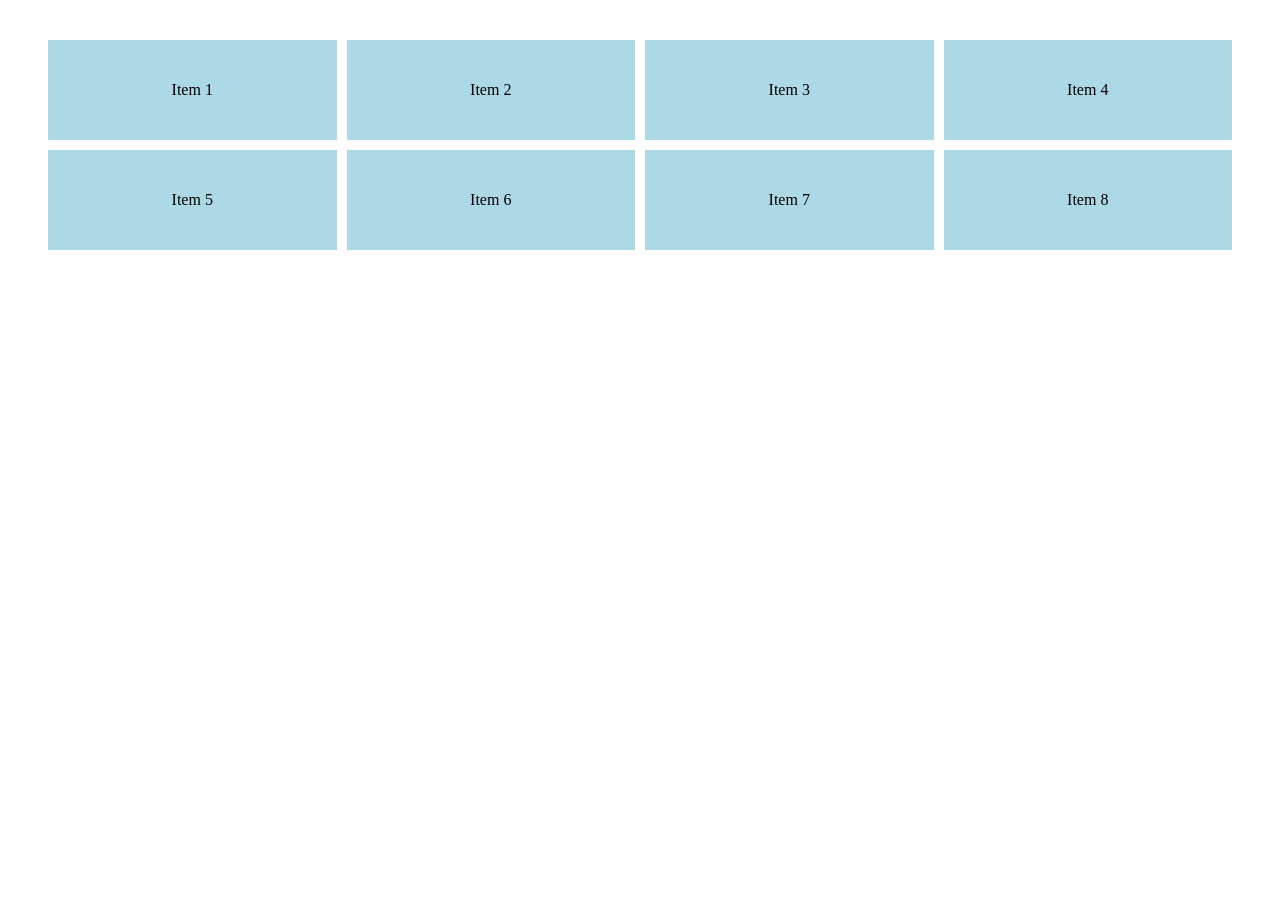
<file: Exercise01/index.html>
<!DOCTYPE html>
<html lang="en">
<head>
    <meta charset="UTF-8">
    <meta name="viewport" content="width=device-width, initial-scale=1.0">
    <link rel="stylesheet" href="style.css">
    <title>Document</title>
</head>
<body>
    <div class ="container">
        <div class="item">Item 1</div>
        <div class="item">Item 2</div>
        <div class="item">Item 3</div>
        <div class="item">Item 4</div>
        <div class="item">Item 5</div>
        <div class="item">Item 6</div>
        <div class="item">Item 7</div>
        <div class="item">Item 8</div>
    </div>
    
</body>
</html>
</file>
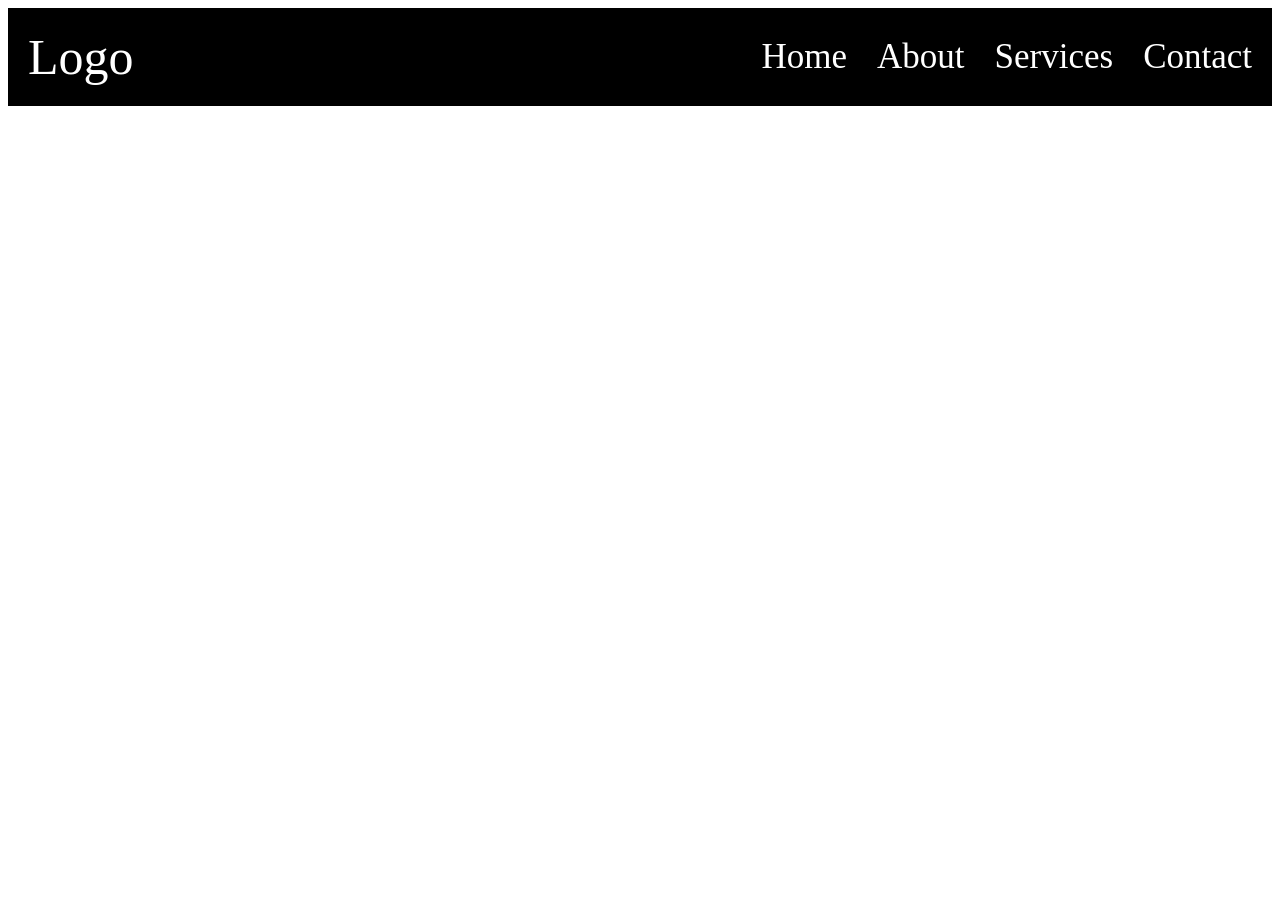
<file: Exercise02/index.html>
<!DOCTYPE html>
<html lang="en">
<head>
    <meta charset="UTF-8">
    <meta name="viewport" content="width=device-width, initial-scale=1.0">
    <link rel="stylesheet" href="style.css">
    <link rel="stylesheet" href="https://fonts.googleapis.com/css2?family=Material+Symbols+Outlined:opsz,wght,FILL,GRAD@20..48,100..700,0..1,-50..200" />
    <title>Document</title>
</head>
<body>
    <div class="container">
        <div class="logo">Logo</div>
        <div class="icon">
            <div class="icon-item">Home</div>
            <div class="icon-item">About</div>
            <div class="icon-item">Services</div>
            <div class="icon-item">Contact</div>
            <span class="material-symbols-outlined menu">menu</span>
        </div>
    </div>
</body>
</html>
</file>
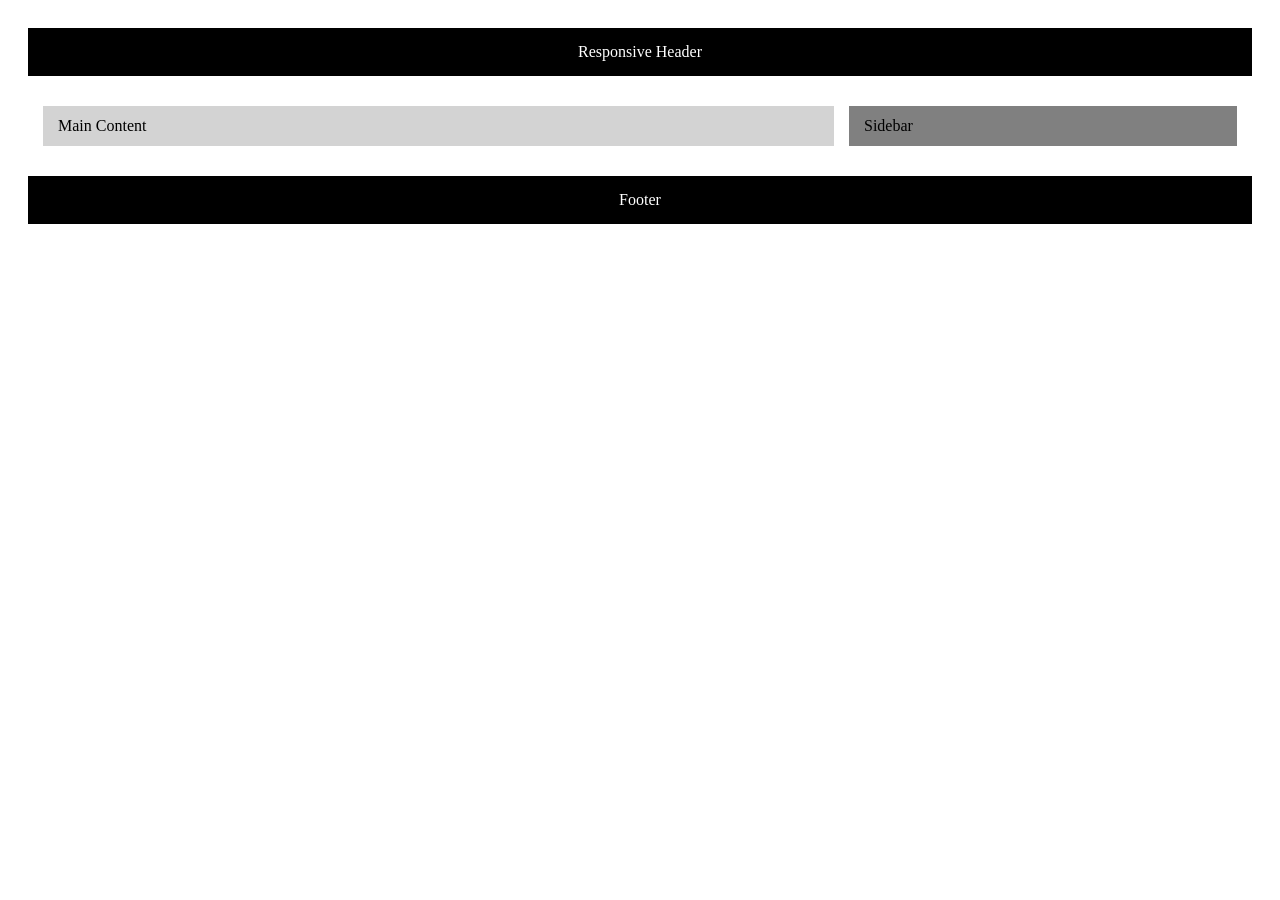
<file: Exercise03/index.html>
<!DOCTYPE html>
<html lang="en">
<head>
    <meta charset="UTF-8">
    <meta name="viewport" content="width=device-width, initial-scale=1.0">
    <link rel="stylesheet" href="style.css">
    <title>Document</title>
</head>
<body>
    <div class="container">
        <header class="header">Responsive Header</header>
        <main class="main">
            <div class="item a">Main Content</div>
            <div class="item b">Sidebar</div>
        </main>
        <footer class="footer">Footer</footer>
    </div>
</body>
</html>
</file>
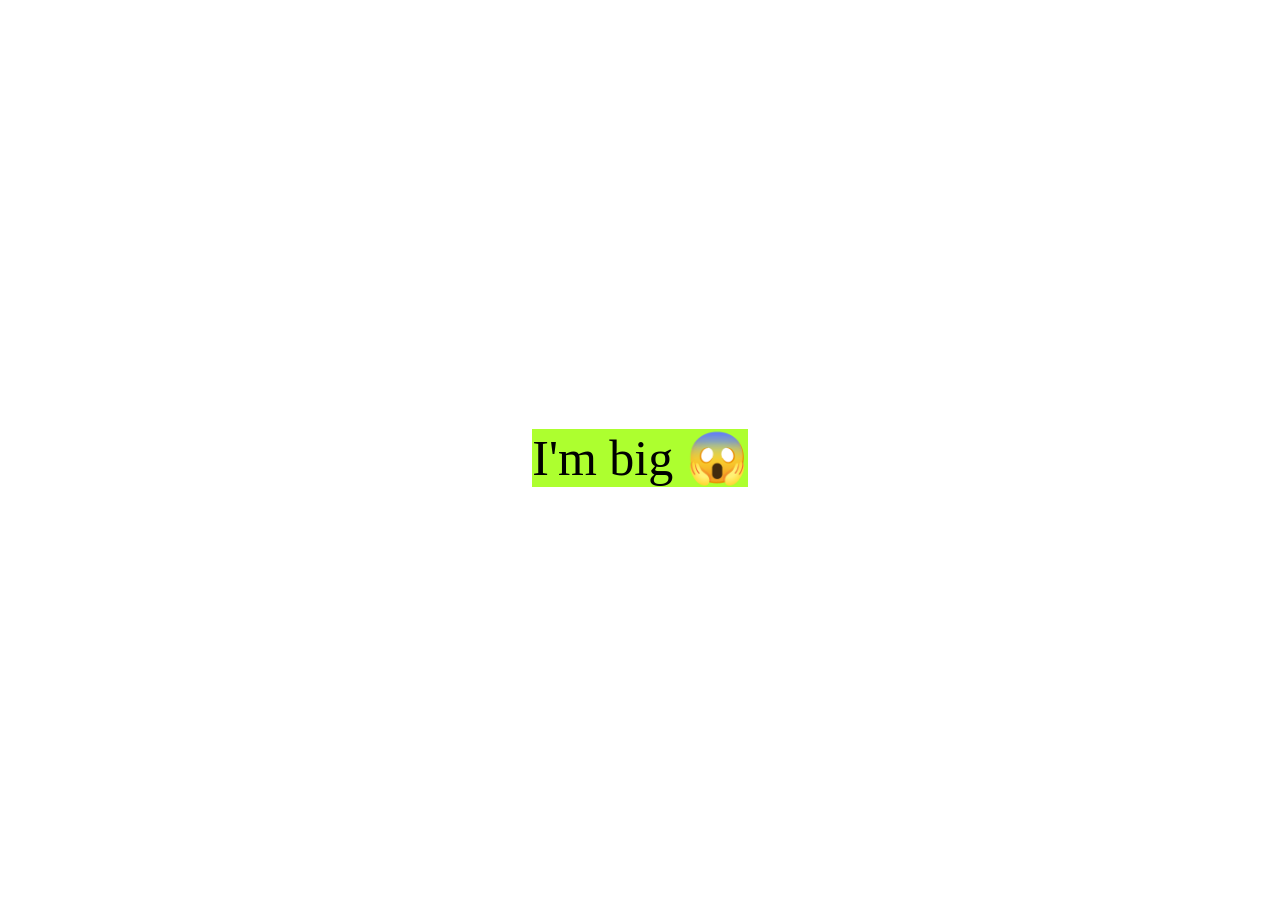
<file: Exercise4.1/index.html>
<!DOCTYPE html>
<html lang="en">
<head>
    <meta charset="UTF-8">
    <meta name="viewport" content="width=device-width, initial-scale=1.0">
    <link rel="stylesheet" href="style.css">
    <title>Document</title>
</head>
<body>
    <div class="wrapper">
        <div class="content">
            <span class="small">I'm small 😢</span>
            <span class="big">I'm big 😱</span>
        </div>
    </div>
</body>
</html>
</file>
<file: Exercise01/style.css>
.item{
    background-color: lightblue;
    height: 100px;
    display: flex;
    justify-content: center;
    align-items: center;
}
.container{
    margin: 40px;
    display: grid;
    grid-template-columns: repeat(4, 1fr);
    grid-gap: 10px;
}

@media (max-width: 1000px){
    .container{
        grid-template-columns: repeat(3, 1fr);
    }
}
@media (max-width: 768px){
    .container{
        grid-template-columns: repeat(2, 1fr);
    }
}
@media (max-width: 480px){
    .container{
        grid-template-columns: repeat(1, 1fr);
    }
}
</file>
<file: Exercise02/style.css>
.container{
    background-color: black;
    display: grid;
    grid-template-columns: 1fr 1fr 1fr;
    padding: 20px;
}
.logo{
    color: white;
    font-size: 50px;
    grid-column: span 2;
}
.icon .menu{
    display: none;
}
.icon{
    color: white;
    font-size: 35px;
    display: flex;
    gap: 30px;
    align-items: center;
}
@media(max-width: 768px){
    .container{
        justify-content: space-between;
    }
    .icon-item{
        display: none;
    }
    .icon .menu{
        display: block;
    }
    .icon{
        justify-self: flex-end;
    }
}
</file>
<file: Exercise03/style.css>
.container{
    padding: 20px;
    display: flex;
    flex-direction: column;
    gap: 15px;
}
.main{
    display: grid;
    grid-template-rows: repeat(2,30px);
    gap: 15px;
    padding: 15px
}
.header{
    background-color: black;
    color: white;
    padding:15px;
    display: flex;
    justify-content: center;
    align-items: center;
}
.footer{
    background-color: black;
    color: white;
    padding:15px;
    display: flex;
    justify-content: center;
    align-items: center;
}
.main .item{
    padding:15px;
    display: flex;
    align-items: center;
}
.a{
    background-color: lightgray;
}
.b{
    background-color: gray;;
}
@media((min-width: 600px) and (max-width: 900px)){
    .main{
        grid-template-rows: repeat(1,40px);
        grid-template-columns: repeat(2,1fr);
    }
}
@media(min-width: 900px){
    .main{
        grid-template-rows: repeat(1,40px);
        grid-template-columns: repeat(3,1fr);
    }
    .a{
        grid-column: span 2;
    }
}
</file>
<file: Exercise4.1/style.css>
.wrapper {
    height: 100vh;
    display: flex;
    justify-content: center;
    align-items: center;
}
.content{
    display: flex;
    flex-direction: column;
    gap: 20px;
}
.small{
    font-size: 30px;
    background-color: orangered;
    display: none;
}
.big{
    font-size: 50px;
    background-color: greenyellow;
}
@media(max-width: 768px){
    .small{
        display: block;
    }
    .big{
        display: none;
    }
}
</file>
